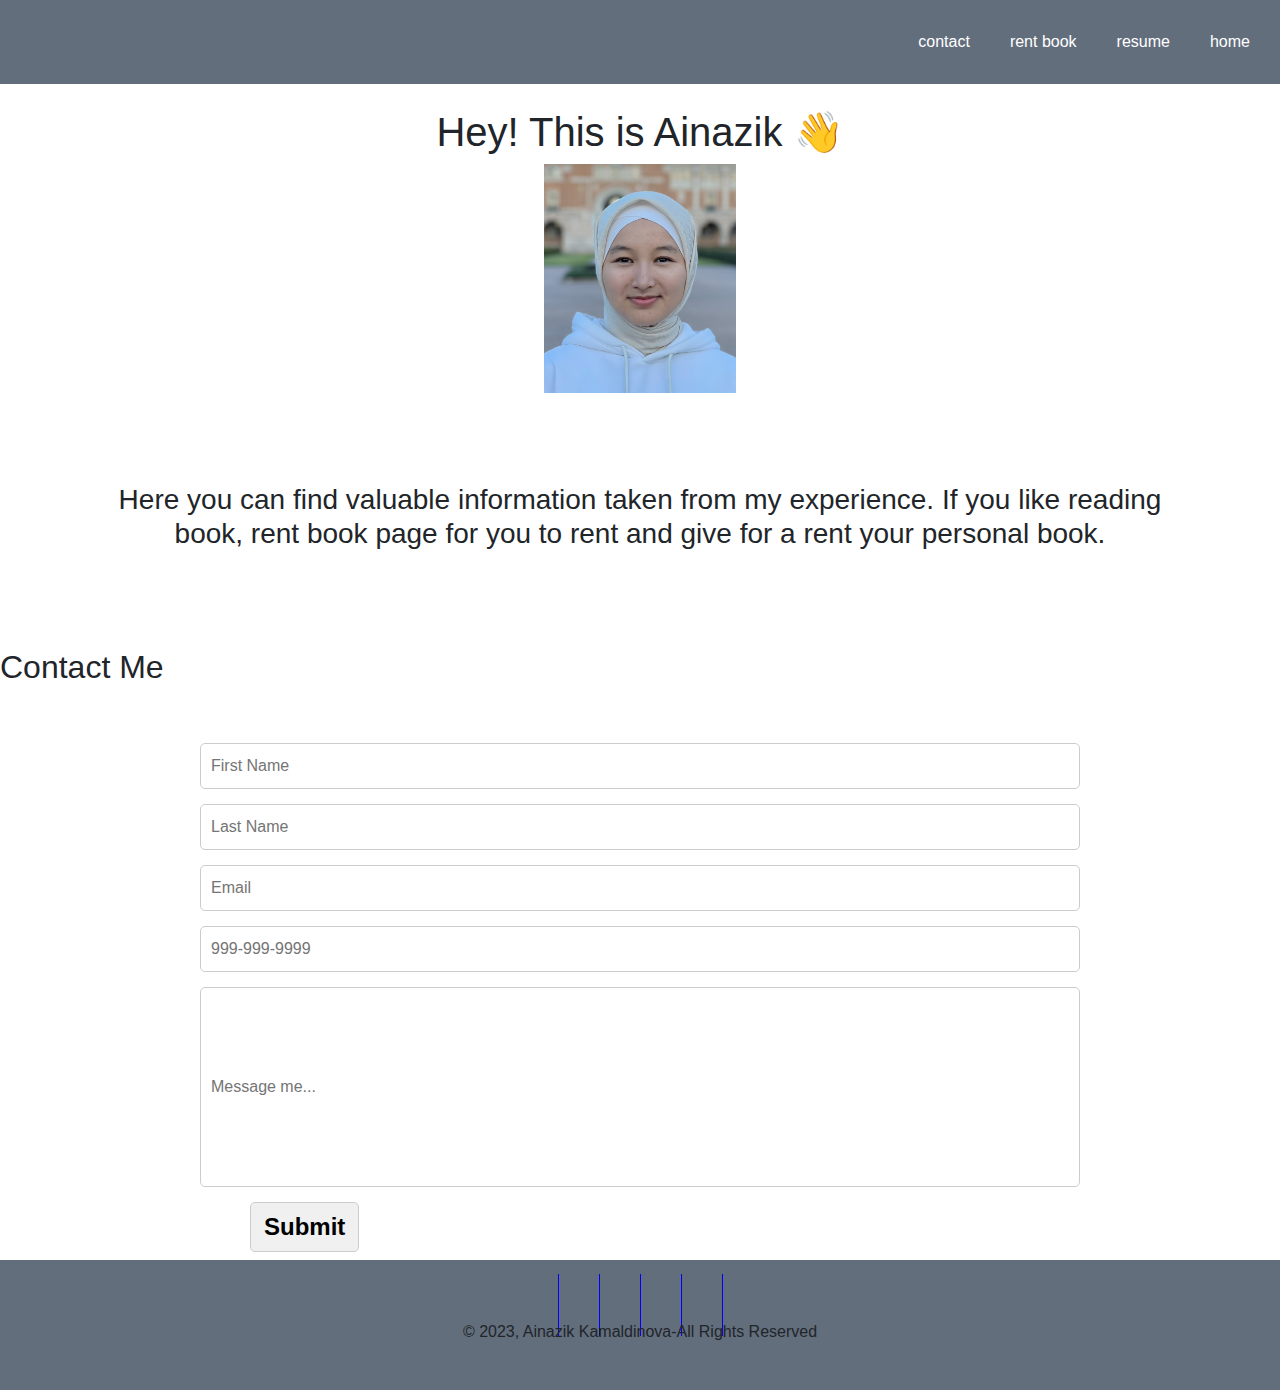
<file: index.html>
<!DOCTYPE html>
<html lang="en">
  <head>
    <title>Ainazik</title>
    <meta charset="utf-8" />
    <meta name="viewport" content="width=device-width, initial-scale=1, shrink-to-fit=no">
    <link rel="stylesheet" href="https://cdn.jsdelivr.net/npm/bootstrap@4.3.1/dist/css/bootstrap.min.css" integrity="sha384-ggOyR0iXCbMQv3Xipma34MD+dH/1fQ784/j6cY/iJTQUOhcWr7x9JvoRxT2MZw1T" crossorigin="anonymous">
    <link rel="stylesheet" href="styles.css" />
  </head>

  <nav id="nav-menu">
    <ul>
      <li><a href="index.html" class="current">home</a></li>
      <li><a href="resume.html">resume</a></li>
      <li><a href="rent.html">rent book</a></li>
      <li><a href="#contact">contact</a></li>
    </ul>
  </nav>

  <body>
    <br>
    <h1>Hey! This is Ainazik 👋</h1>
    <img src="images/Ainazik.jpg" id="main">
    <h3>
      Here you can find valuable information taken from my experience. If you like reading book, rent book page for you to rent and give for a rent your personal book. 
    </h3>
    
    
    <section id="contact">
    <h2>Contact Me</h2>
        <br><br>
          <form action="contactme.inc.php" method="POST" class="form">
          <input type="text" name="first_name" id="first_name" placeholder= "First Name" required><br>
          <input type="text" name="last_name" id="last_name" placeholder= "Last Name" required><br>
          <input type="email" name="email" id="email" placeholder="Email" required><br>
          <input type="text" name="phone" id="phone" placeholder="999-999-9999" required><br>
          <input type="text" name="message" placeholder="Message me..."></input>
          <br>
          <h2><button type="submit" style="color: black; font: bold 24px Arial; padding-left: 13px; padding-right: 13px; margin-left: 50px;" class="button" name = "submit" >Submit</button></h2>
          </form>
    </section>


    <footer>
        <a href="https://www.facebook.com/profile.php?id=100027845224597"><i class="fab fa-facebook fa-lg"></i></a>
        <a href="https://www.instagram.com/ainazikk242/"><i class="fab fa-instagram fa-lg"></i></a>
        <a href="https://www.linkedin.com/in/ainazik" ><i class="fab fa-linkedin fa-lg"></i></a>
        <a href="https://github.com/Ainazik02" ><i class="fab fa-github fa-lg"></i></a>
        
        <p>
        <spam> &copy</spam> 2023, Ainazik Kamaldinova-All Rights Reserved
      </p>
    </footer>
    <script src="https://code.jquery.com/jquery-3.3.1.slim.min.js" integrity="sha384-q8i/X+965DzO0rT7abK41JStQIAqVgRVzpbzo5smXKp4YfRvH+8abtTE1Pi6jizo" crossorigin="anonymous"></script>
<script src="https://cdn.jsdelivr.net/npm/popper.js@1.14.7/dist/umd/popper.min.js" integrity="sha384-UO2eT0CpHqdSJQ6hJty5KVphtPhzWj9WO1clHTMGa3JDZwrnQq4sF86dIHNDz0W1" crossorigin="anonymous"></script>
<script src="https://cdn.jsdelivr.net/npm/bootstrap@4.3.1/dist/js/bootstrap.min.js" integrity="sha384-JjSmVgyd0p3pXB1rRibZUAYoIIy6OrQ6VrjIEaFf/nJGzIxFDsf4x0xIM+B07jRM" crossorigin="anonymous"></script>
  </body>
</html>
</file>
<file: styles.css>
ul {
  list-style-type: none;
  margin: 0;
  padding: 10px;
  overflow: hidden;
  background-color: #636e7d;
}

li {
  float: right;
}

li a {
  display: block;
  color: white;
  text-align: center;
  padding: 20px 20px;
  text-decoration: none;
}

li a:hover {
  background-color: #111;
}

h1 {
  text-align: center;
}
#main {
  width: 15%;
  display: block;
  margin-left: auto;
  margin-right: auto;
}
h3 {
  text-align: center;
  padding: 90px;
}
footer {
  background: #636e7d;
  padding: 30px 0;
  text-align: center;
}
footer a {
  color: red;
  font-size: 20px;
  padding: 20px;
  border-right: 1px solid blue;
  transition: all 0.5s ease;
}
footer a:first-child {
  border-left: 1px solid blue;
}
footer a:hover {
  color: white;
}

body {
  font-family: Arial, sans-serif;
  margin: 0;
  padding: 0;
}

header {
  background-color: #9caabc;
  color: #111;
  padding: 20px;
  text-align: center;
}

main {
  padding: 20px;
}

.book-container {
  display: flex;
  flex-wrap: wrap;
  justify-content: space-between;
  
}

.book {
  width: 15%; /* Adjust width as needed */
  border: 1px solid #ccc;
  padding: 10px;
  margin-bottom: 20px;
  box-sizing: border-box;
}

.book img {
  max-width: 50%;
  height: auto;
}

.book button {
  margin-top: 5px;
  padding: 5px 10px;
  background-color: #4caf50;
  color: white;
  border: none;
  cursor: pointer;
}
.book-row {
  display: flex;
  justify-content: space-around;
  flex-wrap: wrap;
}

.book {
  width: 30%;
  border: 1px solid #ccc;
  padding: 10px;
  margin-bottom: 20px;
}

.book img {
  width: 100%;
  height: auto;
}
.product-image-container img {
    max-width: 100%; 
    max-height: 100%;
  }
  .product-image-container {
    display: flex;
    justify-content: center; 
    align-items: center; 
    width: 100%;
    height: 300px;
  }

.form {
  margin: 0 200px 0 200px;
  padding: 0;
  box-sizing: border-box;
}

/* Style for input fields */
.form input[type="text"],
.form input[type="email"],
.form textarea {
  width: 100%;
  padding: 10px;
  margin-bottom: 15px;
  border: 1px solid #ccc;
  border-radius: 5px;
  box-sizing: border-box;
  font-size: 16px;
}
.form input[name="message"]{
    height: 200px;
}
/* Style for the submit button */
.form button[type="submit"] {
  background-color: #f0f0f0;
  border: 1px solid #ccc;
  border-radius: 5px;
  padding: 10px 20px;
  cursor: pointer;
  transition: background-color 0.3s ease;
}

.form button[type="submit"]:hover {
  background-color: #96acc7;
}

/*payment system */
* {
  box-sizing: border-box;
}

.row {
  display: -ms-flexbox; 
  display: flex;
  -ms-flex-wrap: wrap; 
  flex-wrap: wrap;
  margin: 0 -16px;
}

.col-25 {
  -ms-flex: 25%; 
  flex: 25%;
}

.col-50 {
  -ms-flex: 50%; 
  flex: 50%;
}

.col-75 {
  -ms-flex: 75%; 
  flex: 75%;
}

.col-25,
.col-50,
.col-75 {
  padding: 0 16px;
}

.container {
  background-color: #f2f2f2;
  padding: 5px 20px 15px 20px;
  border: 1px solid lightgrey;
  border-radius: 3px;
}

input[type=text] {
  width: 100%;
  margin-bottom: 20px;
  padding: 12px;
  border: 1px solid #ccc;
  border-radius: 3px;
}

label {
  margin-bottom: 10px;
  display: block;
}

.icon-container {
  margin-bottom: 20px;
  padding: 7px 0;
  font-size: 24px;
}

.btn {
  background-color: #111;
  color: white;
  padding: 12px;
  margin: 10px 0;
  border: none;
  width: 100%;
  border-radius: 3px;
  cursor: pointer;
  font-size: 17px;
}

.btn:hover {
  background-color: #04AA6D;
}

a {
  color: #2196F3;
}

hr {
  border: 1px solid lightgrey;
}

span.price {
  float: right;
  color: grey;
}
</file>
